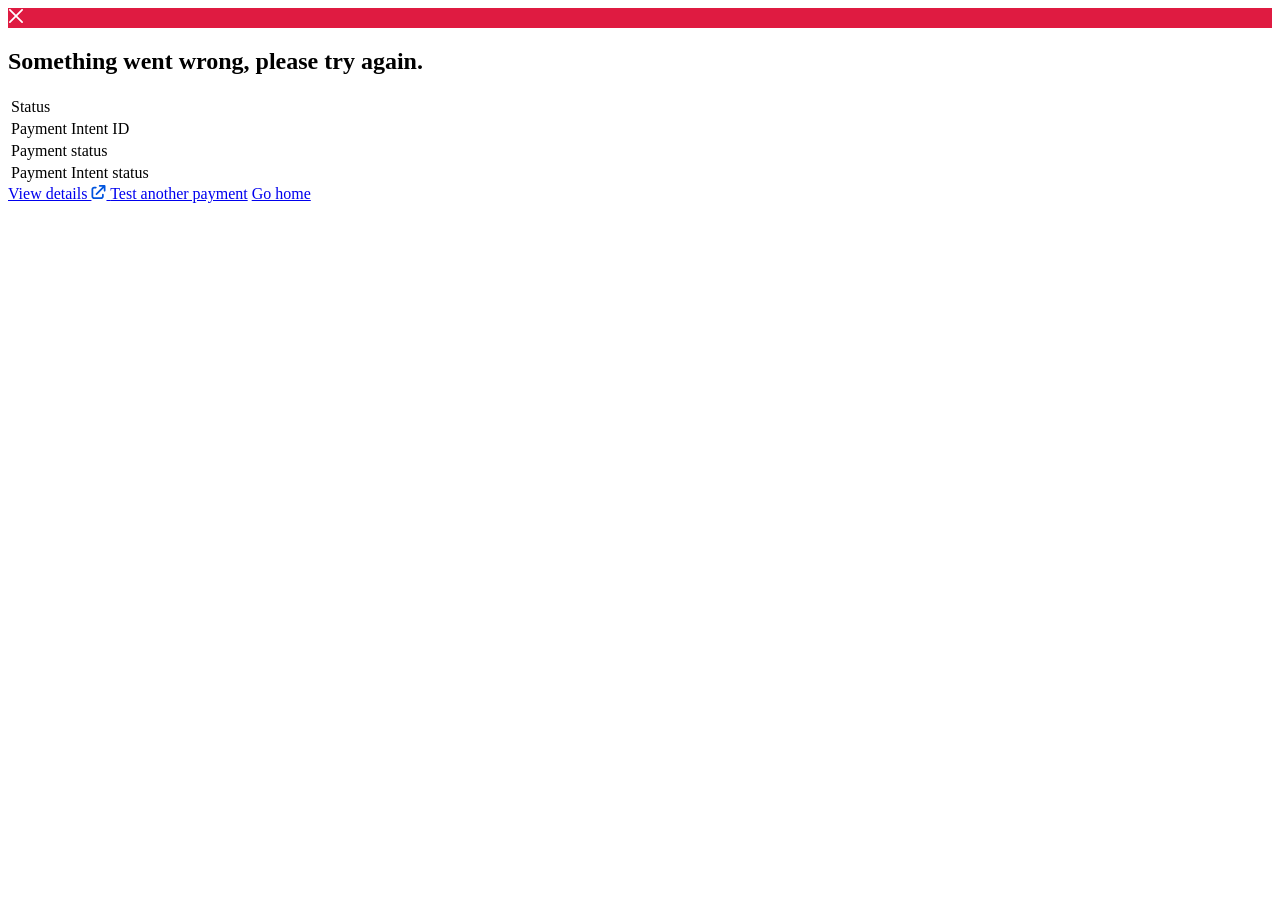
<file: public/complete.html>
<!DOCTYPE html>
<html lang="en">
  <head>
    <meta charset="utf-8" />
    <title>Order Status</title>
    <meta name="viewport" content="width=device-width, initial-scale=1" />
    <script src="https://js.stripe.com/endive/stripe.js"></script>
    <script src="complete.js" defer></script>
  </head>
  <body>
    <!-- Display the order status -->
    <div id="payment-status">
        <div id="status-icon"></div>
        <h2 id="status-text"></h2>
        <div id="details-table">
          <table>
            <tbody>
              <tr>
                <td class="TableLabel">Status</td>
                <td id="intent-status" class="TableContent"></td>
              </tr>
               <tr>
                <td class="TableLabel">Payment Intent ID</td>
                <td id="intent-id" class="TableContent"></td>
              </tr>
              <tr>
                <td class="TableLabel">Payment status</td>
                <td id="session-status" class="TableContent"></td>
              </tr>
              <tr>
                <td class="TableLabel">Payment Intent status</td>
                <td id="payment-intent-status" class="TableContent"></td>
              </tr>
            </tbody>
          </table>
        </div>
        <a href="#" id="view-details" rel="noopener noreferrer" target="_blank">View details
          <svg width="15" height="14" viewBox="0 0 15 14" fill="none" xmlns="http://www.w3.org/2000/svg"><path fill-rule="evenodd" clip-rule="evenodd" d="M3.125 3.49998C2.64175 3.49998 2.25 3.89173 2.25 4.37498V11.375C2.25 11.8582 2.64175 12.25 3.125 12.25H10.125C10.6082 12.25 11 11.8582 11 11.375V9.62498C11 9.14173 11.3918 8.74998 11.875 8.74998C12.3582 8.74998 12.75 9.14173 12.75 9.62498V11.375C12.75 12.8247 11.5747 14 10.125 14H3.125C1.67525 14 0.5 12.8247 0.5 11.375V4.37498C0.5 2.92524 1.67525 1.74998 3.125 1.74998H4.875C5.35825 1.74998 5.75 2.14173 5.75 2.62498C5.75 3.10823 5.35825 3.49998 4.875 3.49998H3.125Z" fill="#0055DE"/>            <path d="M8.66672 0C8.18347 0 7.79172 0.391751 7.79172 0.875C7.79172 1.35825 8.18347 1.75 8.66672 1.75H11.5126L4.83967 8.42295C4.49796 8.76466 4.49796 9.31868 4.83967 9.66039C5.18138 10.0021 5.7354 10.0021 6.07711 9.66039L12.7501 2.98744V5.83333C12.7501 6.31658 13.1418 6.70833 13.6251 6.70833C14.1083 6.70833 14.5001 6.31658 14.5001 5.83333V0.875C14.5001 0.391751 14.1083 0 13.6251 0H8.66672Z" fill="#0055DE"/></svg>
        </a>
        <a id="retry-button" href="/checkout.html">Test another payment</a>
        <a id="go-home" href="/">Go home</a>
    </div>
  </body>
</html>
</file>
